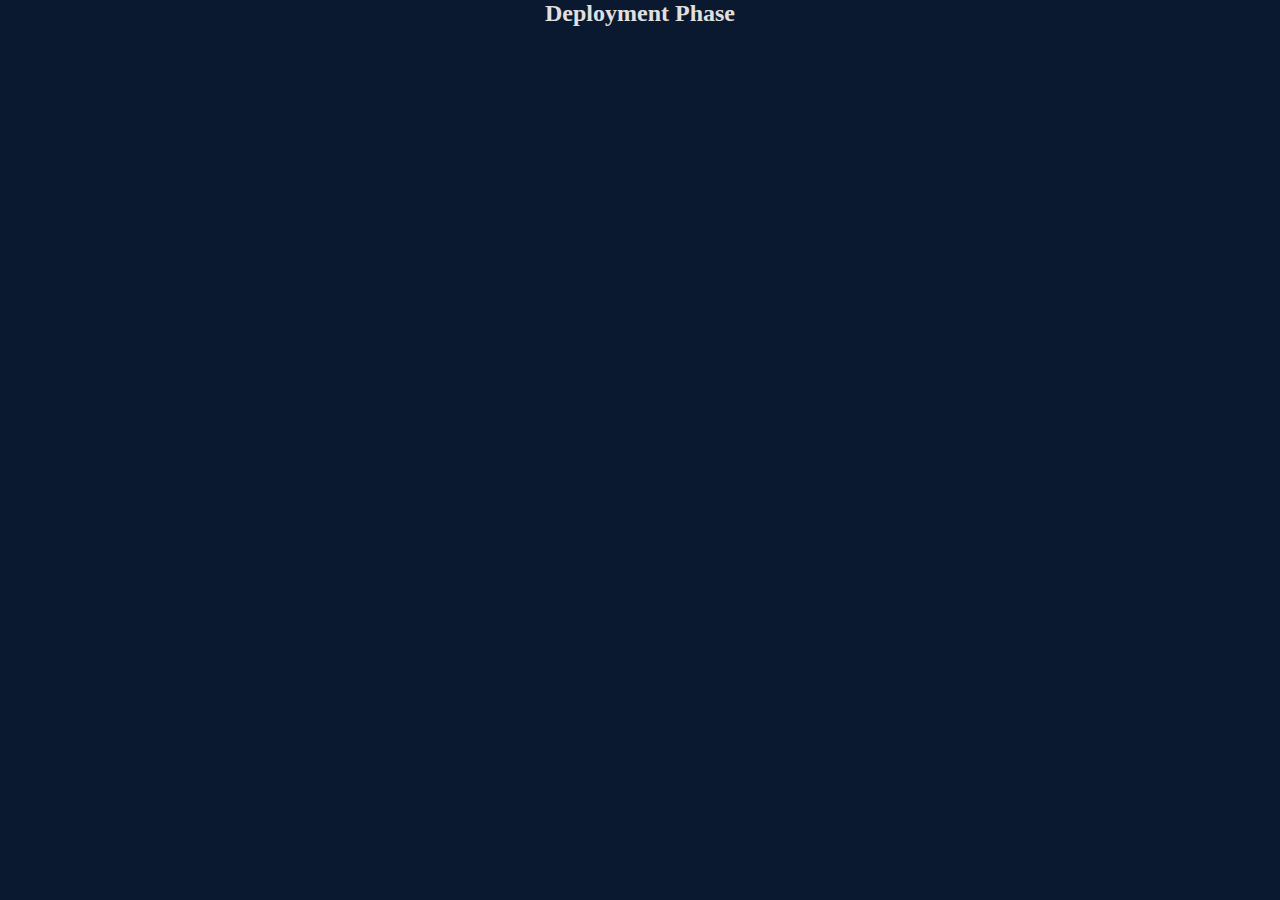
<file: play.html>
<!DOCTYPE html>
<html lang="en">
<head>
    <meta charset="UTF-8">
    <meta name="viewport" content="width=device-width, initial-scale=1.0">
    <title>Document</title>
    <link rel="stylesheet" href="page2.css">
    <link href="https://fonts.googleapis.com/css2?family=Roboto&display=swap" rel="stylesheet">
</head>
<body>

    <div class = "phase">
        <h2 class="t">Deployment Phase</h2>
    </div>

    <div class="timer">
        <div class="border" ></div>
        <div class="back"></div>
        <div class="ttext">60</div>
    </div>

    <div class="set">
        <div class="grid"></div>
    </div>

    <div class="shipbut">
        <div  class="ships" id="carrier"> <img src="Resources/aircraft-carrier.png">            </div>
        <div  class="ships" id="battleship"> <img src="Resources/battleship.png">               </div>
        <div  class="ships" id="cruiser"> <img src="Resources/battlecruiser.png">               </div>
        <div  class="ships" id="submarine"> <img src="Resources/submarine.png">                 </div>
        <div  class="ships" id="destroyer"> <img src="Resources/destroyer.png">                 </div>
    </div>


    
    <script type="module" src="page2script.js"></script>
</body>
</html>
</file>
<file: page2.css>
*{
    margin :0;
    padding :0;
    user-select: none !important;
    -webkit-user-select: none !important;
    -moz-user-select: none !important;
    -ms-user-select: none !important;
}

@keyframes shaky{
    0% {transform: translate(0,0);}
    20% {transform: translate(-10px,0);}
    40% {transform: translate(10px,0);}
    60% {transform: translate(-10px,0);}
    80% {transform: translate(10px,0);}
    100% {transform: translate(0,0);}
}

@keyframes bounce{
    from{
         font-size: 20vh;
    }
    to{
        font-size: 5vh;
    }
}

@keyframes slider{
    0% {
        transform:translate(0,0);
    }
       100% {
        transform:translate(-100%,0);
    }
}

@keyframes shipappear{
       0% {
        transform:translate(0,0);
    }
       100% {
        transform:translate(-48%,0);
    }
}

@keyframes curtainappear {
    0%{
       opacity: 0;
    }
    100%{
      opacity: 1;
    }
}

@keyframes displayer{
    0%{
        display : none;
    }
    100%{
        display : flex;
    }
}

body{
    background-color: #0a192f;
    overflow-x: hidden;
    animation-iteration-count: 1;
}

.phase{
    display:flex;
    justify-content: center;
    margin-bottom:1%;
}

.t{
    color:#e0e0e0;
    
}

.t.appear{
    animation: bounce 0.5s ease-in forwards;
    
}

body.appear{
    animation:shaky 0.7s ease-in-out;
}

.timer{
    display:none;
    color: #e0e0e0;
    position:relative;
    font-size: 3vh;
    height:5vh;
    width:100%;
    
}

.border{
    position:absolute;
    border:1px solid  #e0e0e0;
    width:100%;
    height:100%;
    box-sizing: border-box;
    z-index:3;
}

 .back{
    position:absolute;
    left:1px;
    right:1px;
    background-color: #4d648d;
    width: 100%;
    height:100%;
    z-index:1;
    /* animation: slider 60s linear forwards; */
    animation-delay: 1s;
} 

.back.deploymentslider{
     animation: slider 60s linear forwards;
}

.back.battleslider{
    animation: slider 30s linear forwards;
}


.ttext{
   position:absolute;
   left:49%;
   top:20%;
   font-size: 3vh;
   color: #e0e0e0;
   z-index:3;
}

.set{
    display:none;
    justify-content: center;
    align-items: center; 
    /* padding-top : 10%; */
    height:85vh;
}

.grid{
     display: flex;
     flex-wrap: wrap;
     height: 90%;
     width:35%;
     overflow-y: auto;
     background: #09162d;
     padding: 0;
     margin: 0;
}

.box{
    border: 1px solid black;
    background-color:#112240;
    aspect-ratio: 1/1;
    flex-basis: 10%;
    box-sizing: border-box;
}

.box:hover{
    background-color: #2c3e50;
}

.box.selected{
   background-color:#1e2a4a;
}

.shipbut{
   display:flex;
   flex-direction: column;
   position:relative;
   width:10%;
   height:50vh;
   left:100%;
   bottom: 59vh;
   justify-content: space-between;
   animation: shipappear 1s linear forwards;
   animation-delay: 1s;
}

.ships{
  height:18%;
  display:flex;
  align-items: center;
  background-color:#112240;
  padding-left: 5%;
  transition: 0.25s linear;
}

.ships:hover{
    background-color: #2c3e50;
    transform: translate(-30%,0);
}

.ships.selected{
    background-color: #2c3e50;
    transform: translate(-30%,0);
}

.ships.remove{
    background-color:#112240;
    transform: translate(50%,0);
}

.curtain.appear{
    animation : curtainappear 3s ease-in forwards;
}

.set.appear{
    animation: displayer 1s ease-in forwards;
}

.turncurtain{
    position: absolute;
    background-color: #112240;
    height: 76.5%;
    width: 42.5%;
    top : 16.5%;
    right:100%;
    transition: all 1s ease-in;
    display: flex;
    justify-content: center;
    flex-wrap: wrap;
    align-content: center;
}

.turncurtain.appear{
    transform: translate(100%,0);
}

.ct{
    color:#e0e0e0;
    font-size: 300%;
    display: flex;
    justify-content: center;
    flex-basis: 100%;
}
</file>
